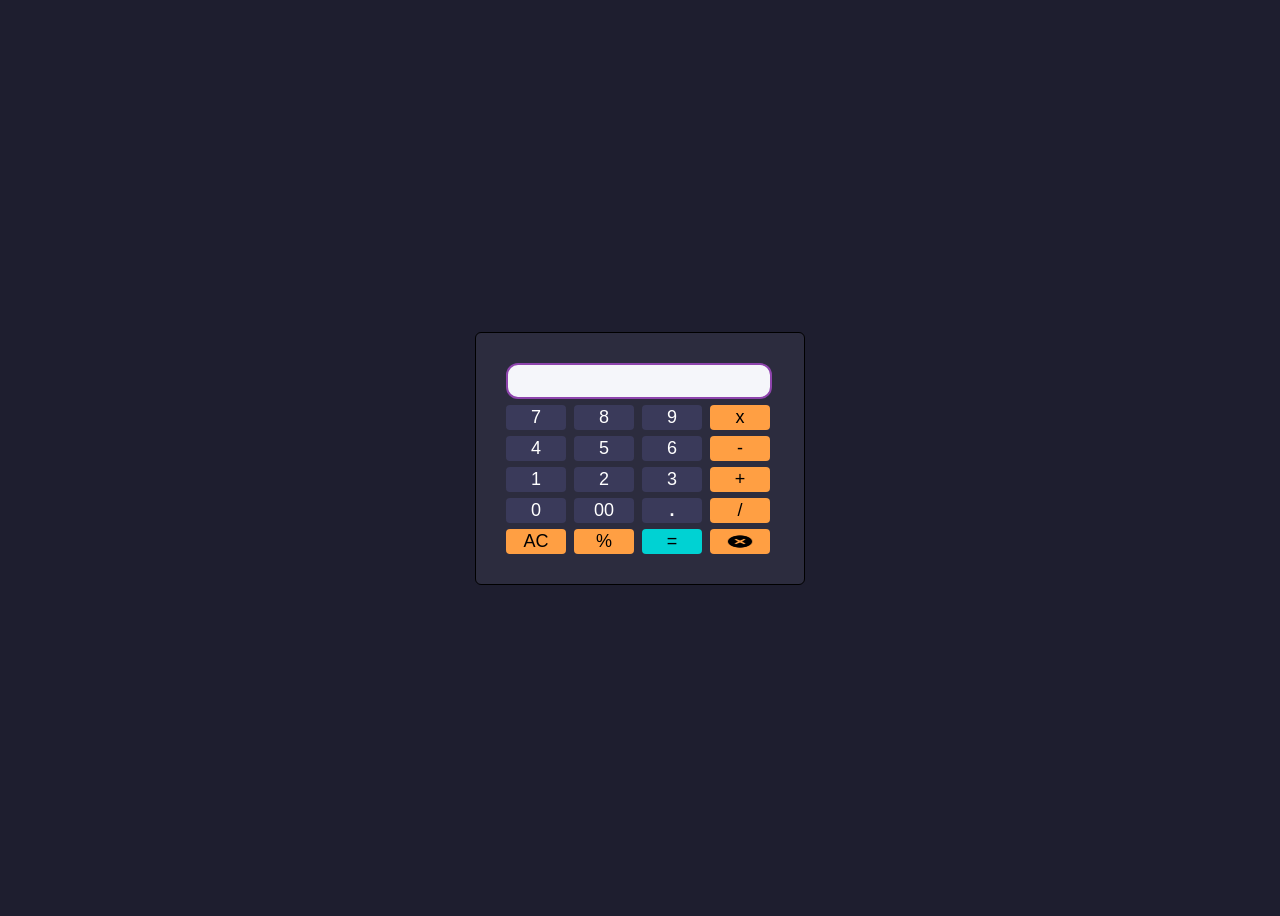
<file: index.html>
<!DOCTYPE html>
<html lang="en">
<head>
  <meta charset="UTF-8">
  <meta name="viewport" content="width=device-width, initial-scale=1.0">
  <title>Calculator</title>
  <link rel="stylesheet" href="index.css">
</head>

<body>
  <div class="wholediv">
    <div class="maindiv">
      <input type="text" class="input">
      <div>
        <button  onclick="calculate('7');" class="operator_btn">7</button>
        <button  onclick="calculate('8');"class="operator_btn">8</button>
        <button  onclick="calculate('9');"class="operator_btn">9</button>
        <button  onclick="calculate('*');" class="button">x</button>
      </div>
      <div>
        <button  onclick="calculate('4');"class="operator_btn">4</button>
        <button  onclick="calculate('5');"class="operator_btn">5</button>
        <button  onclick="calculate('6');"class="operator_btn">6</button>
        <button  onclick="calculate('-');" class="button">-</button>
      </div>
      <div>
        <button  onclick="calculate('1');"class="operator_btn">1</button>
        <button  onclick="calculate('2');"class="operator_btn">2</button>
        <button  onclick="calculate('3');"class="operator_btn">3</button>
        <button  onclick="calculate('+');" class="button">+</button>
      </div>
      <div>
        <button  onclick="calculate('0');"class="operator_btn">0</button>
        <button  onclick="calculate('00');"class="operator_btn">00</button>
        <button  onclick="calculate('.');"class="operator_btn"><strong>.</strong></button>
        <button  onclick="calculate('/');" class="button">/</button>
      </div>
      <div class="cancel_btn">
        <button onclick="clearbutton();" class="button">AC</button>
        <button onclick="calculate('%');" class="button">%</button>
        <button onclick="answer('=');" class="buttoncolor">=</button>
        <button onclick="cancel('x')" class="button1"><img src="cancel.png" class="button2"></button>
      </div>
    </div>
  </div>
  <script src="index.js">
    
  </script>
  
</body>
</html>
</file>
<file: index.css>
.wholediv{
    padding: 30px;
    border-radius: 6px;
    border: 1px solid black;
    background-color: #2c2c3e;
    animation-name: rotate,colourchange;
    animation-duration: 5s;
    
  }
  .wholediv:hover{
    animation-name: glow;
    animation-duration: 40s;
  }
  
  @keyframes glow{
    0%{box-shadow:0px 0px 50px rgb(255, 50, 50)}
    50%{box-shadow:0px 0px 50px rgb(22, 255, 96)}
    100%{box-shadow:0px 0px 50px blue}
  }
  @keyframes rotate{
    from{transform:rotateZ(360deg)}
  }
  @keyframes colourchange{
    0%{background-color: #04ef56;}
    25%{background-color: rgb(255, 225, 0);}
    50%{background-color: #2020e5;}
    100%{background-color: #a205e5;}
  }
  body{
    display: flex;
    justify-content: center;
    align-items: center;

    min-height: 100vh;
    background-color:#1e1e2f;
    
  }
  .maindiv button{
    margin-top: 6px;
    height: 25px;
    width: 60px;
    margin-right: 4px;
    border-radius: 4px;
    border: none;
    font-size: 18px;
    cursor: pointer;
    animation-name: slideup;
    animation-duration: 6s;
    
  }
  .maindiv button:hover{
    box-shadow:0px 0px 10px #2020e5;
  }
  
  
  @keyframes slideup{
    from{transform: translateY(1000%);}
    to{transform: translateY(0);}
  }
  
  .maindiv input{
    height: 30px;
    width: 250px;
    border: 2px solid #8e44ad;
    background-color: #f5f6fa;
    color: #2f3640;
    border-radius: 12px;
    font-size: 20px;
    padding-right: 10px;
    text-align: right;
  }
  .maindiv input::placeholder{
    margin-left: 10px;
  }
  .button{
    color: black;
    background-color: #ff9f43;
    align-items: center;
    
    
  }
  .operator_btn{
    background-color: #3a3a5a;
    color: white;
  }
  .button1{
  color: black;
  background-color: #ff9f43;
    
    
  }
  
  .button2{
    height: 15px;
    width: 30px;
    margin-top: 4px;
    
  }
  .cancel_btn{
    display: flex;
    flex-direction: row;
    column-gap: 4px;
  }
  .buttoncolor{
    background-color:#00d2d3;
    color: black;
  }
</file>
